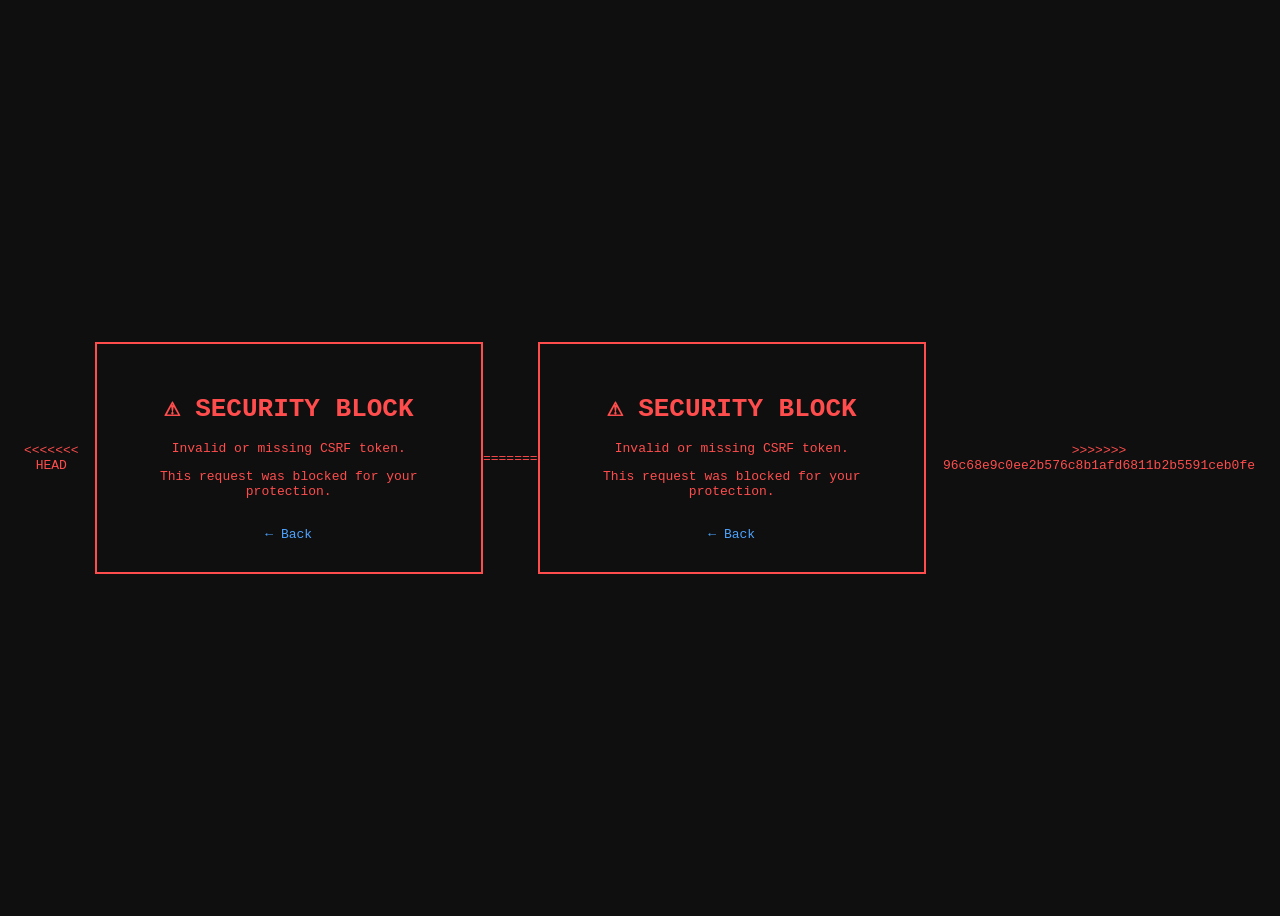
<file: csrf_error.html>
<<<<<<< HEAD
<!DOCTYPE html>
<html>
<head>
  <title>Security Alert</title>
  <meta name="viewport" content="width=device-width, initial-scale=1">
  <style>
    body{
      background:#0f0f0f;
      color:#ff4d4d;
      display:flex;
      justify-content:center;
      align-items:center;
      height:100vh;
      font-family:monospace;
      text-align:center;
    }
    .box{
      border:2px solid #ff4d4d;
      padding:30px;
      max-width:420px;
    }
    a{
      color:#4da3ff;
      text-decoration:none;
    }
  </style>
</head>
<body>
  <div class="box">
    <h1>⚠ SECURITY BLOCK</h1>
    <p>Invalid or missing CSRF token.</p>
    <p>This request was blocked for your protection.</p>
    <br>
    <a href="/signup">← Back</a>
  </div>
</body>
</html>
=======
<!DOCTYPE html>
<html>
<head>
  <title>Security Alert</title>
  <meta name="viewport" content="width=device-width, initial-scale=1">
  <style>
    body{
      background:#0f0f0f;
      color:#ff4d4d;
      display:flex;
      justify-content:center;
      align-items:center;
      height:100vh;
      font-family:monospace;
      text-align:center;
    }
    .box{
      border:2px solid #ff4d4d;
      padding:30px;
      max-width:420px;
    }
    a{
      color:#4da3ff;
      text-decoration:none;
    }
  </style>
</head>
<body>
  <div class="box">
    <h1>⚠ SECURITY BLOCK</h1>
    <p>Invalid or missing CSRF token.</p>
    <p>This request was blocked for your protection.</p>
    <br>
    <a href="/signup">← Back</a>
  </div>
</body>
</html>
>>>>>>> 96c68e9c0ee2b576c8b1afd6811b2b5591ceb0fe
</file>
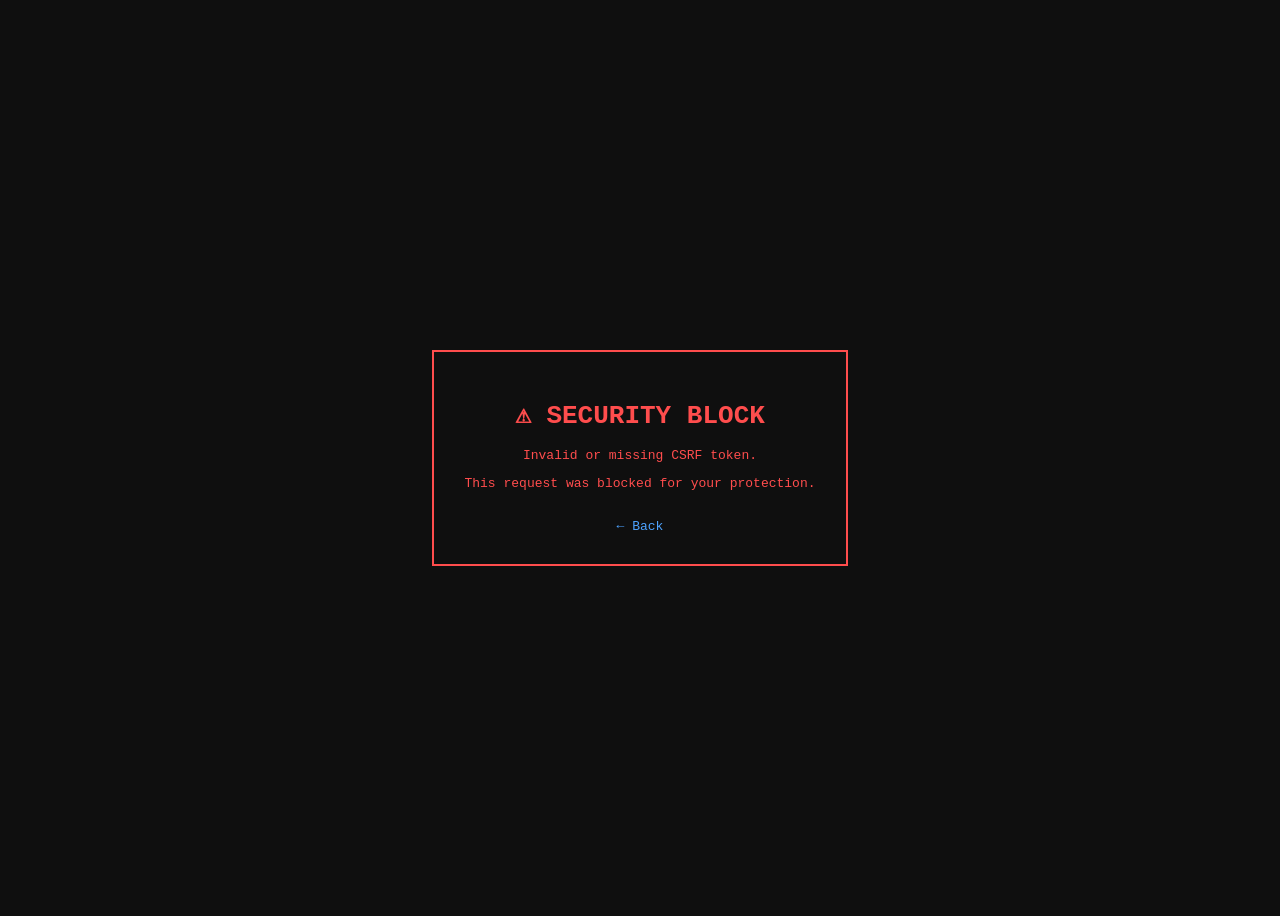
<file: templates/csrf_error.html>
<!DOCTYPE html>
<html>
<head>
  <input type="hidden" name="csrf_token" value="{{ csrf_token() }}"/>
  <title>Security Alert</title>
  <meta name="viewport" content="width=device-width, initial-scale=1">
  <style>
    body{
      background:#0f0f0f;
      color:#ff4d4d;
      display:flex;
      justify-content:center;
      align-items:center;
      height:100vh;
      font-family:monospace;
      text-align:center;
    }
    .box{
      border:2px solid #ff4d4d;
      padding:30px;
      max-width:420px;
    }
    a{
      color:#4da3ff;
      text-decoration:none;
    }
  </style>
</head>
<body>
  <div class="box">
    <h1>⚠ SECURITY BLOCK</h1>
    <p>Invalid or missing CSRF token.</p>
    <p>This request was blocked for your protection.</p>
    <br>
    <a href="/signup">← Back</a>
  </div>
</body>
</file>
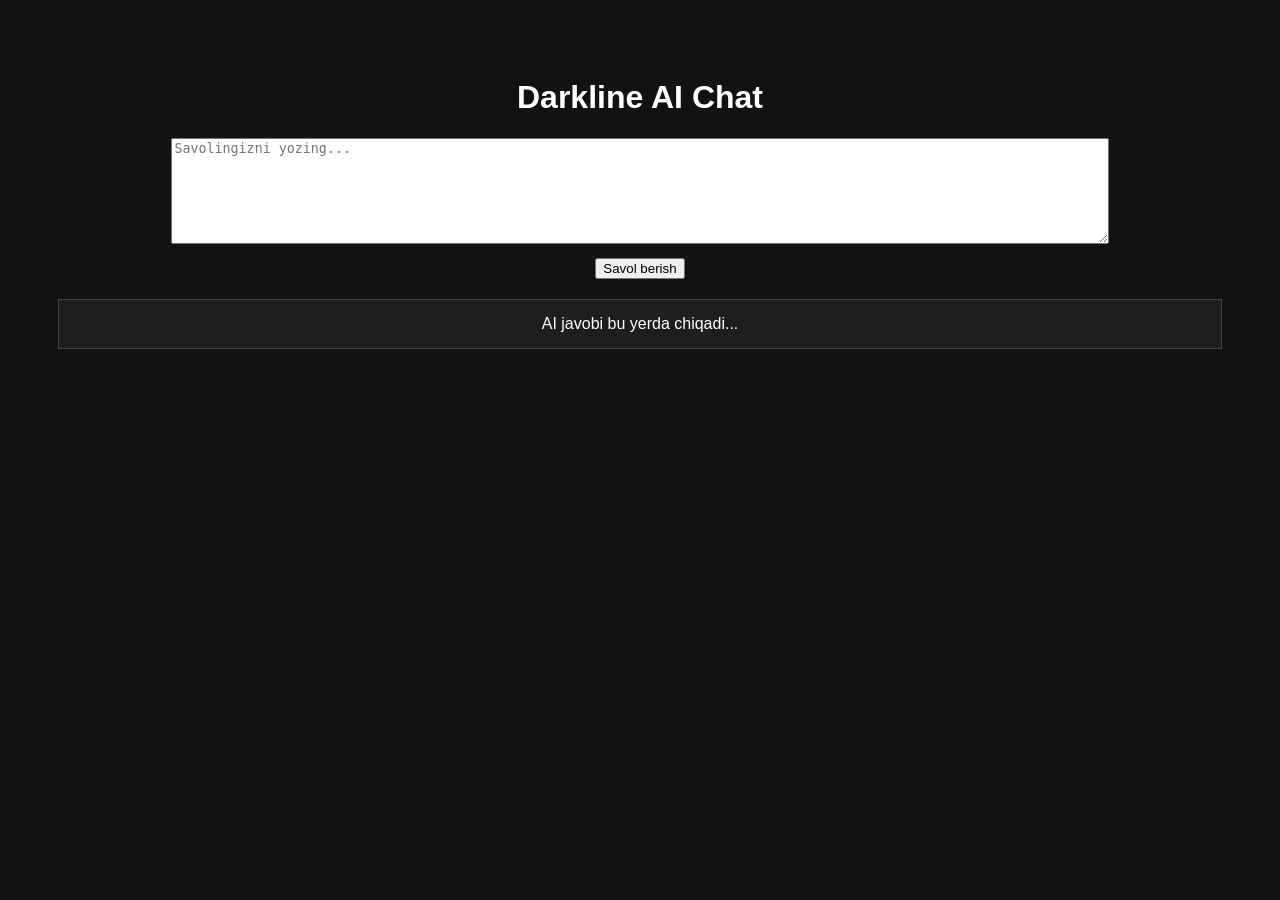
<file: templates/deep.html>
<!DOCTYPE html>
<html lang="en">
<head>
    <meta charset="UTF-8">
    <title>Darkline News - AI</title>
    <style>
        body { background: #121212; color: white; font-family: sans-serif; }
        .container { padding: 50px; text-align: center; }
        textarea { width: 80%; height: 100px; margin-bottom: 10px; }
        #ai-response { margin-top: 20px; padding: 15px; border: 1px solid #444; background: #1e1e1e; }
    </style>
</head>
<body>
    <div class="container">
        <h1>Darkline AI Chat</h1>
        <textarea id="user-input" placeholder="Savolingizni yozing..."></textarea><br>
        <button onclick="sendToAI()">Savol berish</button>
        
        <div id="ai-response">AI javobi bu yerda chiqadi...</div>
    </div>

    <script>
        async function sendToAI() {
            const text = document.getElementById('user-input').value;
            const responseDiv = document.getElementById('ai-response');
            
            if (!text) return alert("Iltimos, matn yozing!");
            
            responseDiv.innerText = "O'ylanmoqdaman...";

            try {
                const response = await fetch('/api/ai', {
                    method: 'POST',
                    headers: {
                        'Content-Type': 'application/json',
                        'X-CSRFToken': "{{ csrf_token() }}" // Flask-WTF tokeni
                    },
                    body: JSON.stringify({ text: text })
                });

                const data = await response.json();
                
                if (data.result) {
                    responseDiv.innerText = data.result;
                } else {
                    responseDiv.innerText = "Xato: " + (data.error || "Noma'lum xato");
                }
            } catch (error) {
                responseDiv.innerText = "Server bilan aloqa uzildi!";
                console.error(error);
            }
        }
    </script>
</body>
</html>
</file>
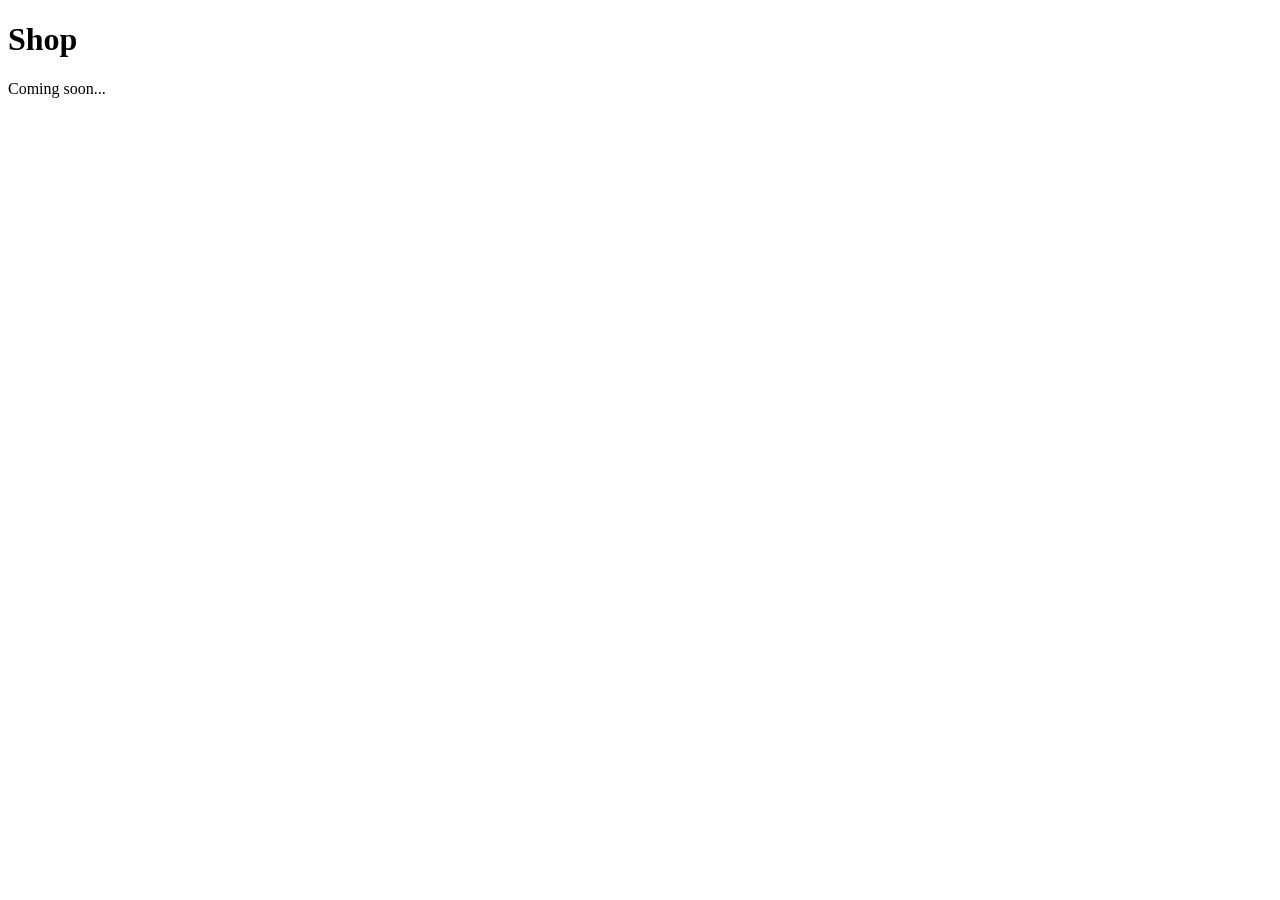
<file: templates/shop.html>
<!DOCTYPE html>
<html lang="en">
<head>
     <link rel="icon" type="image/svg+xml" href="{{ url_for('static', filename='logo.svg') }}">
    <meta charset="UTF-8">
    <meta name="viewport" content="width=device-width, initial-scale=1.0">
    <title>Document</title>
</head>
<body>
    <h1>Shop</h1>
    <p>Coming soon...</p>
</body>
</html>
</file>
